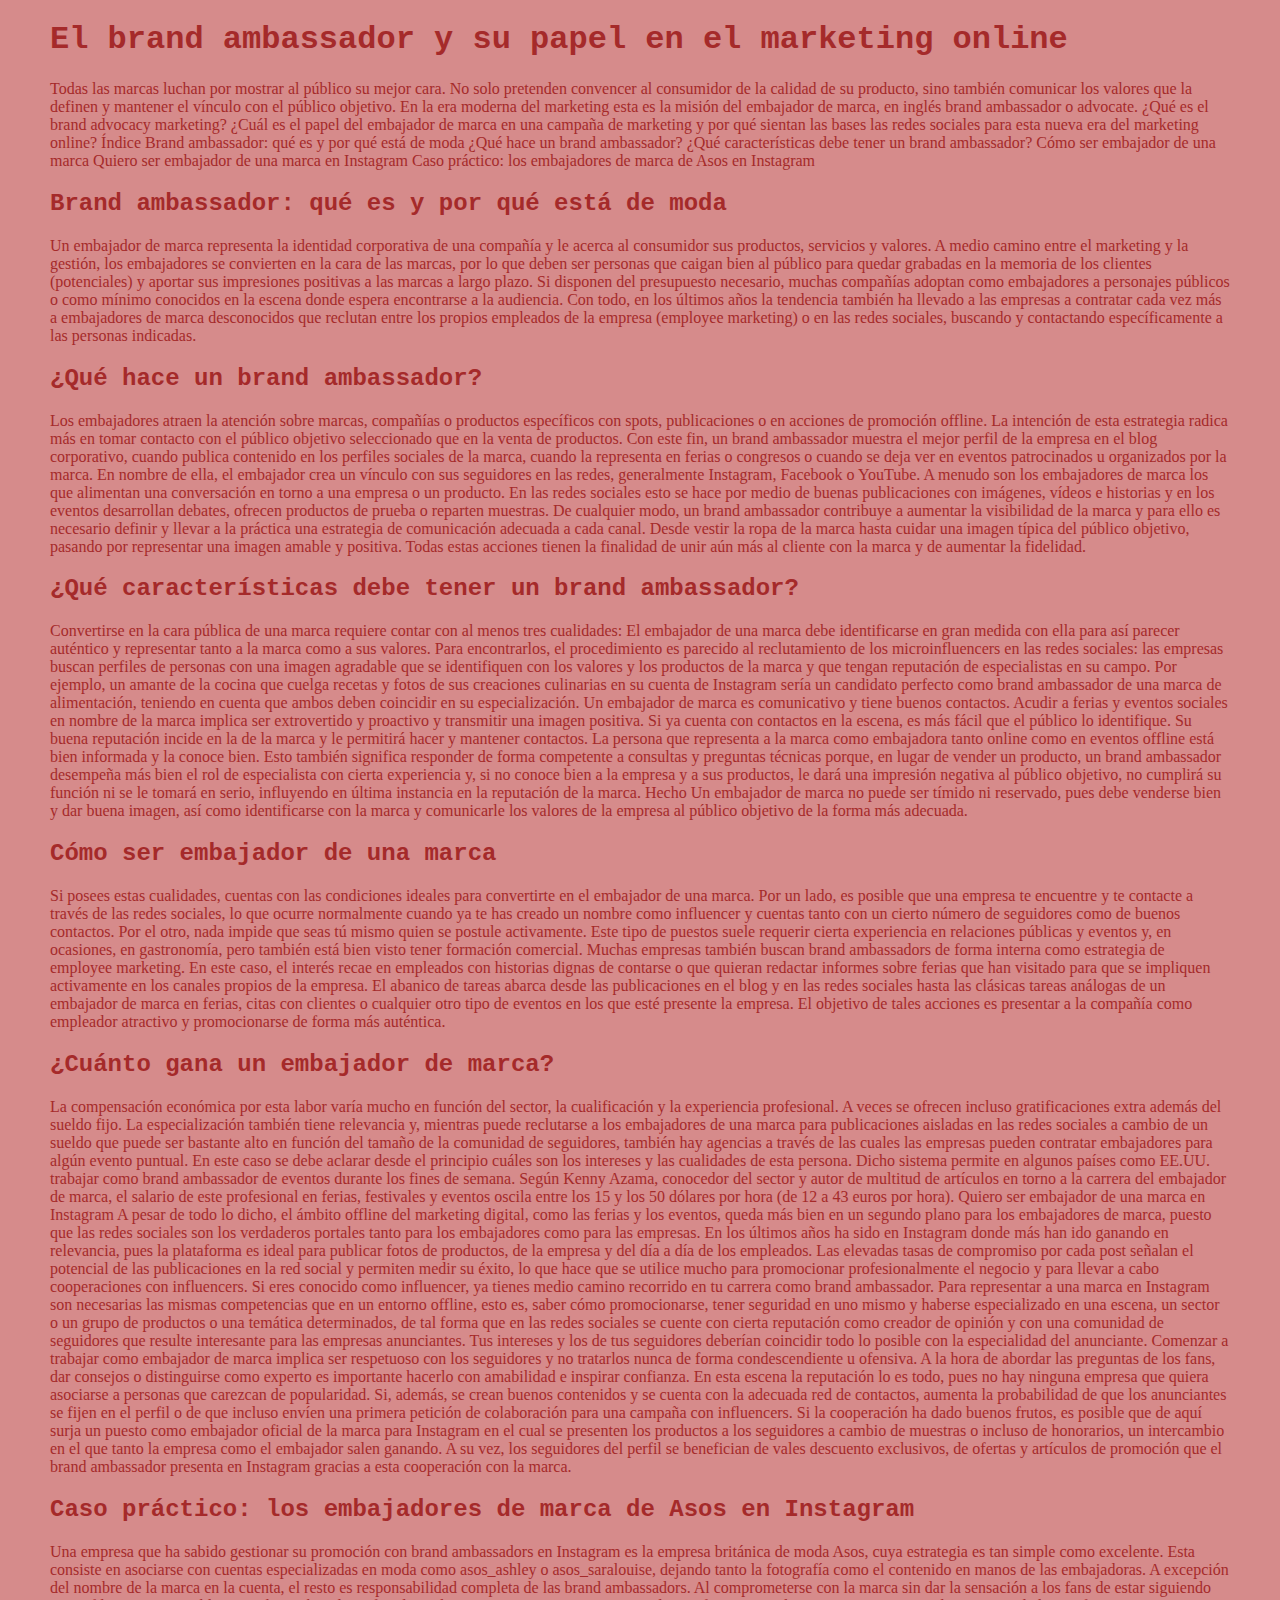
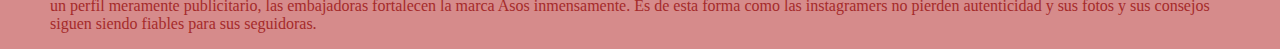
<file: embajadores.html>
<!DOCTYPE html>
<html lang="en">
<head>
    <meta charset="UTF-8">
    <meta http-equiv="X-UA-Compatible" content="IE=edge">
    <meta name="viewport" content="width=device-width, initial-scale=1.0">
    <title>Ambassador DIAZ</title>
    <link rel="stylesheet" href="estilo.css">
</head>
<body style="margin-left: 50px;margin-right: 50px;">
    <p>
        <h1 class="tit_em">
            El brand ambassador y su papel en el marketing online
        </h1>
        Todas las marcas luchan por mostrar al público su mejor cara. No solo pretenden convencer al consumidor de la calidad de su producto, sino también comunicar los valores que la definen y mantener el vínculo con el público objetivo. En la era moderna del marketing esta es la misión del embajador de marca, en inglés brand ambassador o advocate. ¿Qué es el brand advocacy marketing? ¿Cuál es el papel del embajador de marca en una campaña de marketing y por qué sientan las bases las redes sociales para esta nueva era del marketing online?
        Índice
        Brand ambassador: qué es y por qué está de moda
        ¿Qué hace un brand ambassador?
        ¿Qué características debe tener un brand ambassador?
        Cómo ser embajador de una marca
        Quiero ser embajador de una marca en Instagram
        Caso práctico: los embajadores de marca de Asos en Instagram

        <h2 class="subti_em">Brand ambassador: qué es y por qué está de moda</h2>
        Un embajador de marca representa la identidad corporativa de una compañía y le acerca al consumidor sus productos, servicios y valores. A medio camino entre el marketing y la gestión, los embajadores se convierten en la cara de las marcas, por lo que deben ser personas que caigan bien al público para quedar grabadas en la memoria de los clientes (potenciales) y aportar sus impresiones positivas a las marcas a largo plazo.

        Si disponen del presupuesto necesario, muchas compañías adoptan como embajadores a personajes públicos o como mínimo conocidos en la escena donde espera encontrarse a la audiencia. Con todo, en los últimos años la tendencia también ha llevado a las empresas a contratar cada vez más a embajadores de marca desconocidos que reclutan entre los propios empleados de la empresa (employee marketing) o en las redes sociales, buscando y contactando específicamente a las personas indicadas.
        <h2 class="subti_em">¿Qué hace un brand ambassador?</h2>
        Los embajadores atraen la atención sobre marcas, compañías o productos específicos con spots, publicaciones o en acciones de promoción offline. La intención de esta estrategia radica más en tomar contacto con el público objetivo seleccionado que en la venta de productos. Con este fin, un brand ambassador muestra el mejor perfil de la empresa en el blog corporativo, cuando publica contenido en los perfiles sociales de la marca, cuando la representa en ferias o congresos o cuando se deja ver en eventos patrocinados u organizados por la marca. En nombre de ella, el embajador crea un vínculo con sus seguidores en las redes, generalmente Instagram, Facebook o YouTube.

        A menudo son los embajadores de marca los que alimentan una conversación en torno a una empresa o un producto. En las redes sociales esto se hace por medio de buenas publicaciones con imágenes, vídeos e historias y en los eventos desarrollan debates, ofrecen productos de prueba o reparten muestras. De cualquier modo, un brand ambassador contribuye a aumentar la visibilidad de la marca y para ello es necesario definir y llevar a la práctica una estrategia de comunicación adecuada a cada canal. Desde vestir la ropa de la marca hasta cuidar una imagen típica del público objetivo, pasando por representar una imagen amable y positiva. Todas estas acciones tienen la finalidad de unir aún más al cliente con la marca y de aumentar la fidelidad.

        <h2 class="subti_em">¿Qué características debe tener un brand ambassador?</h2>
        Convertirse en la cara pública de una marca requiere contar con al menos tres cualidades:

        El embajador de una marca debe identificarse en gran medida con ella para así parecer auténtico y representar tanto a la marca como a sus valores. Para encontrarlos, el procedimiento es parecido al reclutamiento de los microinfluencers en las redes sociales: las empresas buscan perfiles de personas con una imagen agradable que se identifiquen con los valores y los productos de la marca y que tengan reputación de especialistas en su campo. Por ejemplo, un amante de la cocina que cuelga recetas y fotos de sus creaciones culinarias en su cuenta de Instagram sería un candidato perfecto como brand ambassador de una marca de alimentación, teniendo en cuenta que ambos deben coincidir en su especialización.

        Un embajador de marca es comunicativo y tiene buenos contactos. Acudir a ferias y eventos sociales en nombre de la marca implica ser extrovertido y proactivo y transmitir una imagen positiva. Si ya cuenta con contactos en la escena, es más fácil que el público lo identifique. Su buena reputación incide en la de la marca y le permitirá hacer y mantener contactos.

        La persona que representa a la marca como embajadora tanto online como en eventos offline está bien informada y la conoce bien. Esto también significa responder de forma competente a consultas y preguntas técnicas porque, en lugar de vender un producto, un brand ambassador desempeña más bien el rol de especialista con cierta experiencia y, si no conoce bien a la empresa y a sus productos, le dará una impresión negativa al público objetivo, no cumplirá su función ni se le tomará en serio, influyendo en última instancia en la reputación de la marca.
        Hecho
        Un embajador de marca no puede ser tímido ni reservado, pues debe venderse bien y dar buena imagen, así como identificarse con la marca y comunicarle los valores de la empresa al público objetivo de la forma más adecuada.

        <h2 class="subti_em">Cómo ser embajador de una marca</h2>
        Si posees estas cualidades, cuentas con las condiciones ideales para convertirte en el embajador de una marca. Por un lado, es posible que una empresa te encuentre y te contacte a través de las redes sociales, lo que ocurre normalmente cuando ya te has creado un nombre como influencer y cuentas tanto con un cierto número de seguidores como de buenos contactos. Por el otro, nada impide que seas tú mismo quien se postule activamente. Este tipo de puestos suele requerir cierta experiencia en relaciones públicas y eventos y, en ocasiones, en gastronomía, pero también está bien visto tener formación comercial.

        Muchas empresas también buscan brand ambassadors de forma interna como estrategia de employee marketing. En este caso, el interés recae en empleados con historias dignas de contarse o que quieran redactar informes sobre ferias que han visitado para que se impliquen activamente en los canales propios de la empresa. El abanico de tareas abarca desde las publicaciones en el blog y en las redes sociales hasta las clásicas tareas análogas de un embajador de marca en ferias, citas con clientes o cualquier otro tipo de eventos en los que esté presente la empresa. El objetivo de tales acciones es presentar a la compañía como empleador atractivo y promocionarse de forma más auténtica.

        
        <h2 class="subti_em">¿Cuánto gana un embajador de marca?</h2>
        La compensación económica por esta labor varía mucho en función del sector, la cualificación y la experiencia profesional. A veces se ofrecen incluso gratificaciones extra además del sueldo fijo. La especialización también tiene relevancia y, mientras puede reclutarse a los embajadores de una marca para publicaciones aisladas en las redes sociales a cambio de un sueldo que puede ser bastante alto en función del tamaño de la comunidad de seguidores, también hay agencias a través de las cuales las empresas pueden contratar embajadores para algún evento puntual. En este caso se debe aclarar desde el principio cuáles son los intereses y las cualidades de esta persona. Dicho sistema permite en algunos países como EE.UU. trabajar como brand ambassador de eventos durante los fines de semana. Según Kenny Azama, conocedor del sector y autor de multitud de artículos en torno a la carrera del embajador de marca, el salario de este profesional en ferias, festivales y eventos oscila entre los 15 y los 50 dólares por hora (de 12 a 43 euros por hora).

        Quiero ser embajador de una marca en Instagram
        A pesar de todo lo dicho, el ámbito offline del marketing digital, como las ferias y los eventos, queda más bien en un segundo plano para los embajadores de marca, puesto que las redes sociales son los verdaderos portales tanto para los embajadores como para las empresas. En los últimos años ha sido en Instagram donde más han ido ganando en relevancia, pues la plataforma es ideal para publicar fotos de productos, de la empresa y del día a día de los empleados. Las elevadas tasas de compromiso por cada post señalan el potencial de las publicaciones en la red social y permiten medir su éxito, lo que hace que se utilice mucho para promocionar profesionalmente el negocio y para llevar a cabo cooperaciones con influencers. Si eres conocido como influencer, ya tienes medio camino recorrido en tu carrera como brand ambassador.

        Para representar a una marca en Instagram son necesarias las mismas competencias que en un entorno offline, esto es, saber cómo promocionarse, tener seguridad en uno mismo y haberse especializado en una escena, un sector o un grupo de productos o una temática determinados, de tal forma que en las redes sociales se cuente con cierta reputación como creador de opinión y con una comunidad de seguidores que resulte interesante para las empresas anunciantes. Tus intereses y los de tus seguidores deberían coincidir todo lo posible con la especialidad del anunciante.

        Comenzar a trabajar como embajador de marca implica ser respetuoso con los seguidores y no tratarlos nunca de forma condescendiente u ofensiva. A la hora de abordar las preguntas de los fans, dar consejos o distinguirse como experto es importante hacerlo con amabilidad e inspirar confianza. En esta escena la reputación lo es todo, pues no hay ninguna empresa que quiera asociarse a personas que carezcan de popularidad.

        Si, además, se crean buenos contenidos y se cuenta con la adecuada red de contactos, aumenta la probabilidad de que los anunciantes se fijen en el perfil o de que incluso envíen una primera petición de colaboración para una campaña con influencers. Si la cooperación ha dado buenos frutos, es posible que de aquí surja un puesto como embajador oficial de la marca para Instagram en el cual se presenten los productos a los seguidores a cambio de muestras o incluso de honorarios, un intercambio en el que tanto la empresa como el embajador salen ganando. A su vez, los seguidores del perfil se benefician de vales descuento exclusivos, de ofertas y artículos de promoción que el brand ambassador presenta en Instagram gracias a esta cooperación con la marca.

        <h2 class="subti_em">Caso práctico: los embajadores de marca de Asos en Instagram</h2>
        Una empresa que ha sabido gestionar su promoción con brand ambassadors en Instagram es la empresa británica de moda Asos, cuya estrategia es tan simple como excelente. Esta consiste en asociarse con cuentas especializadas en moda como asos_ashley o asos_saralouise, dejando tanto la fotografía como el contenido en manos de las embajadoras. A excepción del nombre de la marca en la cuenta, el resto es responsabilidad completa de las brand ambassadors. Al comprometerse con la marca sin dar la sensación a los fans de estar siguiendo un perfil meramente publicitario, las embajadoras fortalecen la marca Asos inmensamente. Es de esta forma como las instagramers no pierden autenticidad y sus fotos y sus consejos siguen siendo fiables para sus seguidoras.
    </p>

</body>
</html>
</file>
<file: estilo.css>
body{
background-color: rgb(214, 139, 139);
color: brown;
margin: 0;
}

#contenedor{
    width: 200px;
}

#header{
    font-family: 'Segoe UI', Tahoma, Geneva, Verdana, sans-serif;
    background-color: rgb(182, 7, 80);
    color: white;
    padding: 10px;
}

#nav_index{
    position: sticky;
    top: 0px;
    background-color: rgba(238, 118, 238, 0.5);
    text-align: center;
    margin-top: 0px;
    padding-top: 1px;
    padding-bottom: 1px;

    height: 40px;
}


img{
    width: 200px;
}
li {display: inline;}
ul{list-style-type: none;}
a{
    text-decoration: none;
    color: rgba(119, 23, 23, 0.966);}
a:hover{color: rgba(95, 84, 84, 0.548);}

.tabla{
    text-align: center;
}
.tit_em{
    font-family: 'Courier New', Courier, monospace;
}

.subti_em{
    font-family: 'Courier New', Courier, monospace;
}

#footer{
    position: fixed;
    bottom: 0px;
    font-family: 'Segoe UI', Tahoma, Geneva, Verdana, sans-serif;
    background-color: rgb(182, 7, 80);
    color: white;
}
</file>
